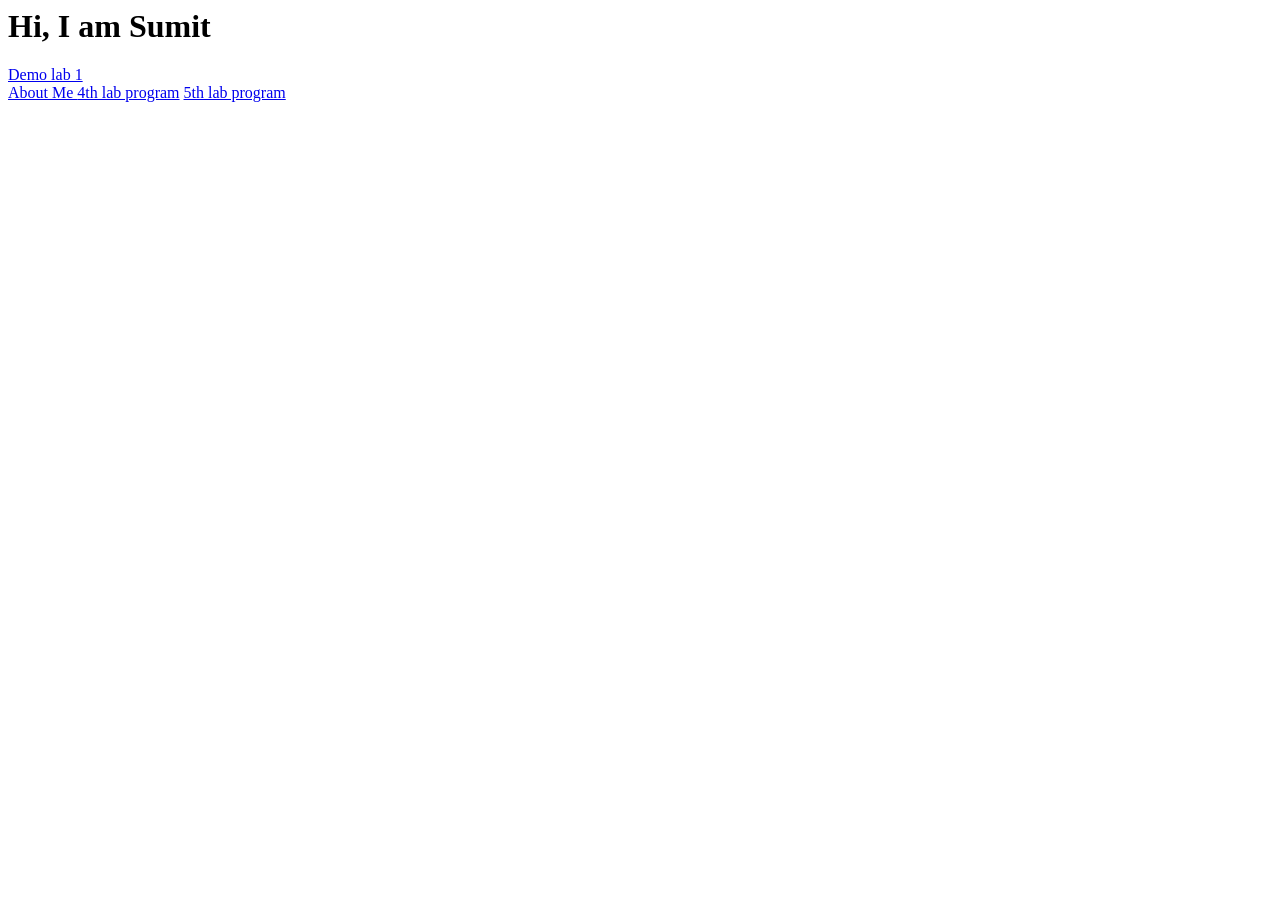
<file: index.html>
<html>
  <body>
    <h1> Hi, I am Sumit</h1>
    <a href="lab1.html">Demo lab 1</a><br>
    <a href="lab2.html"> About Me </a>
    <a href="lab4.xml"> 4th lab program</a>
    <a href="5.php">5th lab program</a>
  </body>
</html>
</file>
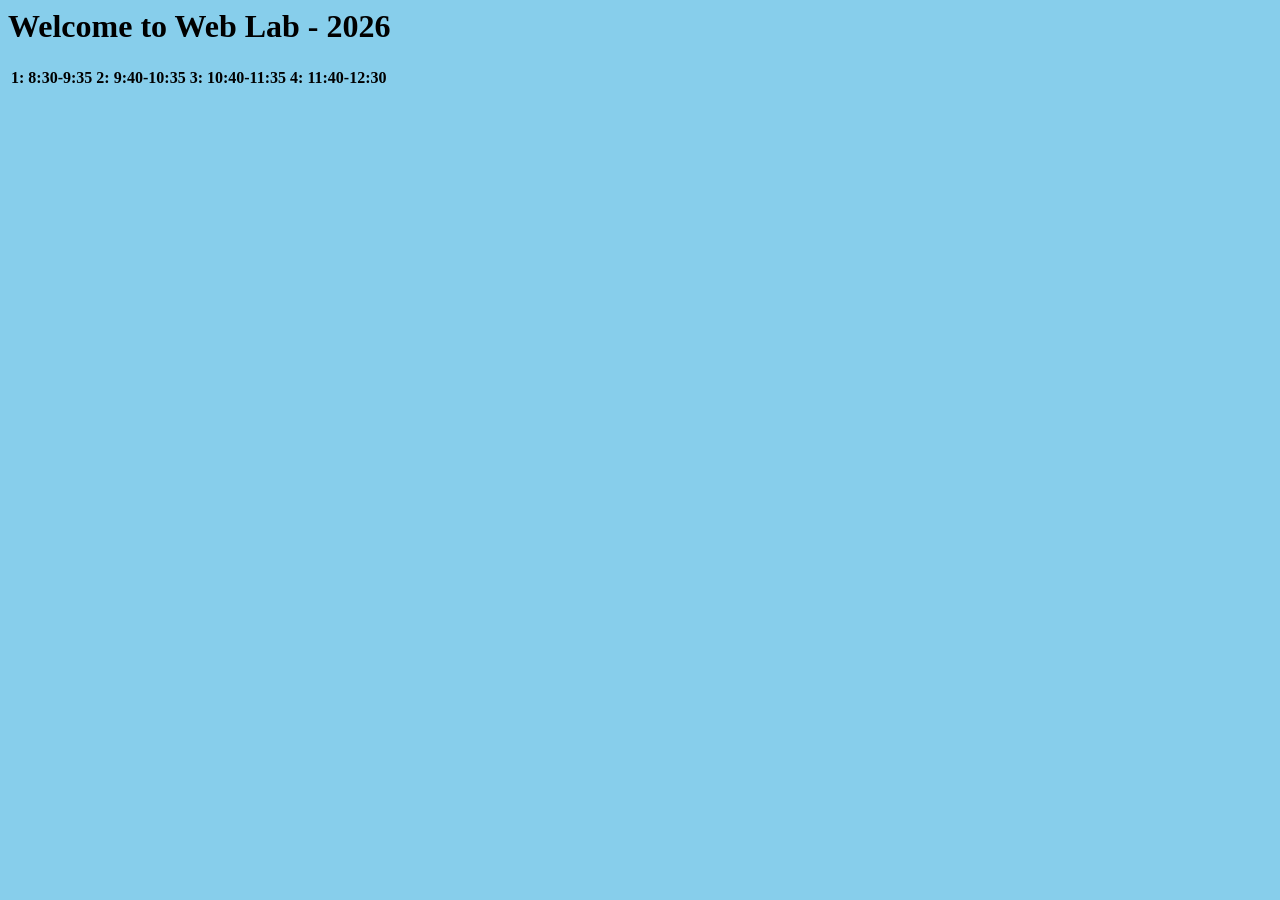
<file: lab1.html>
<html>
<head>
	<meta charset="utf-8">
	<meta name="viewport" content="width=device-width, initial-scale=1">
	<title>My Profile</title>
</head>
<body bgcolor='skyblue'>
<h1>Welcome to Web Lab - 2026 </h1
<hr>
  <table>
    <tr>
      <th>1: 8:30-9:35</th>
      <th>2: 9:40-10:35</th>
      <th>3: 10:40-11:35</th>
      <th>4: 11:40-12:30</th>
    </tr>
  </table>
</body>
</html>
</file>
